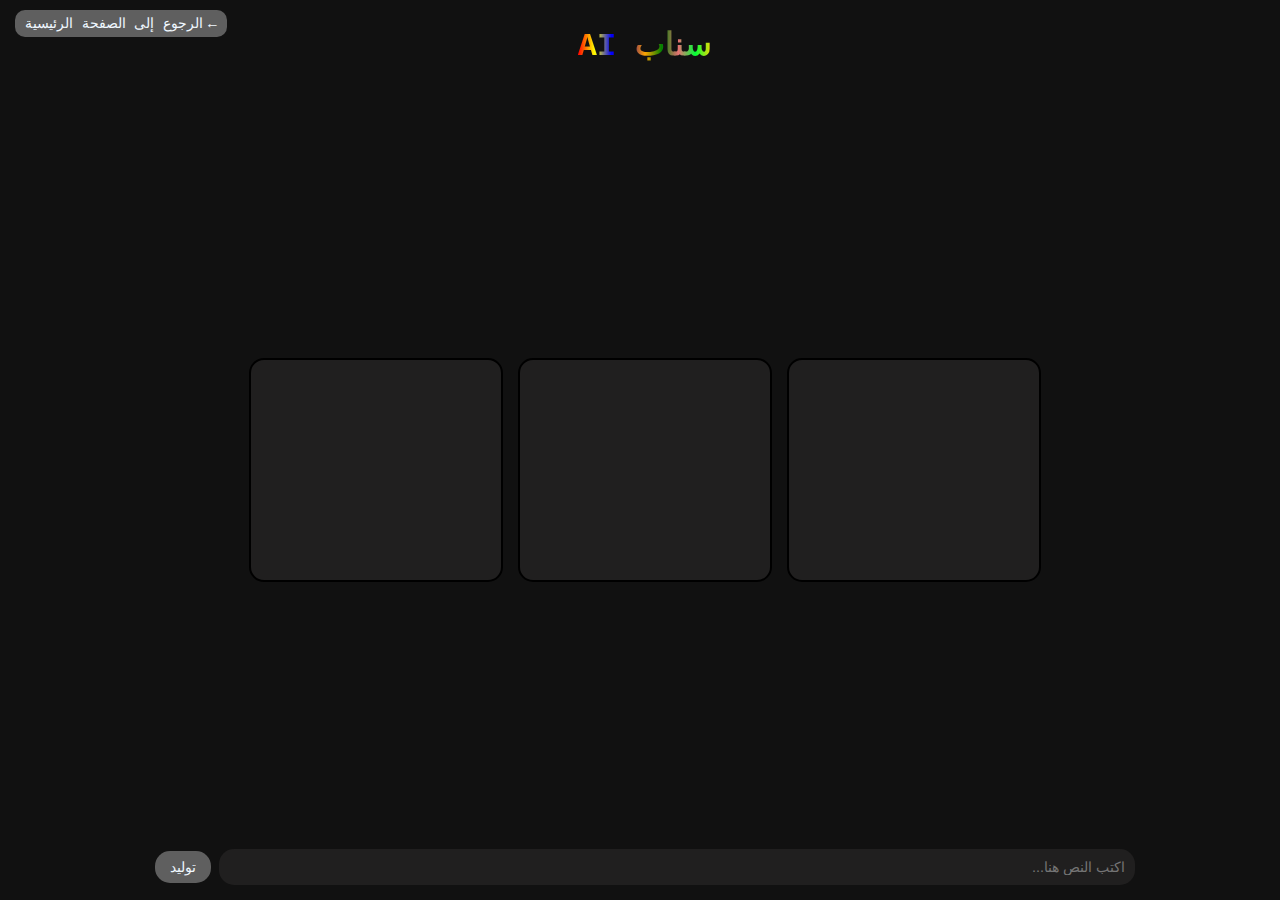
<file: snap ai ar.html>
<!DOCTYPE html>
<html lang="ar">
<head>
    <meta charset="UTF-8">
    <meta name="viewport" content="width=device-width, initial-scale=1.0">
    <title>Snap Ai</title>
    <style>
        body {
            font-family: Courier, monospace;
            background-color: rgb(17, 17, 17);
            margin: 0;
            display: flex;
            flex-direction: column;
            justify-content: space-between;
            align-items: center;
            height: 100vh;
            position: relative;
            direction: rtl;
        }

        h1 {
            background-image: linear-gradient(90deg, red, yellow, blue, indigo, orange, green, rgb(228, 114, 114), rgb(0, 255, 55), gold);
            -webkit-background-clip: text;
            -webkit-text-fill-color: transparent;
            font-size: 2rem;
            margin-top: 25px;
            text-align: center;
        }

        .back-btn {
            position: absolute;
            top: 10px;
            left: 10px;
            background-color: rgb(95, 95, 95);
            color: aliceblue;
            border: none;
            border-radius: 10px;
            padding: 5px 10px;
            font-size: 0.9rem;
            cursor: pointer;
            display: flex;
            align-items: center;
            gap: 5px;
            transition: 0.2s ease;
            text-decoration: none;
        }

        .back-btn:hover {
            background-color: rgb(65, 65, 65);
        }

        .back-btn::before {
            content: '←';
        }

        .container {
            display: flex;
            flex-wrap: wrap;
            gap: 15px;
            justify-content: center;
            align-items: center;
            padding: 10px;
            max-width: 100%;
        }

        .box {
            width: 250px;
            height: 220px;
            background-color: rgb(32, 31, 31);
            border: 2px solid black;
            border-radius: 15px;
        }

        .chat {
            width: 100%;
            display: flex;
            justify-content: center;
            align-items: center;
            padding: 5px;
            background-color: rgb(17, 17, 17);
            position: sticky;
            bottom: 10px;
        }

        input {
            background-color: rgb(32, 31, 31);
            border: none;
            outline: none;
            color: aliceblue;
            border-radius: 15px;
            padding: 10px;
            width: 70%;
            font-size: 0.9rem;
            text-align: right;
        }

        button {
            background-color: rgb(95, 95, 95);
            color: aliceblue;
            border: none;
            border-radius: 15px;
            cursor: pointer;
            padding: 8px 15px;
            margin-right: 8px;
            font-size: 0.9rem;
            transition: 0.2s ease;
        }

        button:hover {
            background-color: rgb(65, 65, 65);
        }

        @media (max-width: 600px) {
            h1 {
                font-size: 1.5rem;
            }
            .box {
                width: 100px;
                height: 100px;
            }
            input {
                width: 60%;
                font-size: 0.8rem;
            }
            button {
                padding: 6px 10px;
                font-size: 0.8rem;
            }
            .back-btn {
                font-size: 0.8rem;
                padding: 3px 8px;
            }
        }
    </style>
</head>
<body>
    <a href="snap ar.html" class="back-btn">الرجوع إلى الصفحة الرئيسية</a>
    <h1>سناب AI</h1>
    <div class="container">
        <div class="box"></div>
        <div class="box"></div>
        <div class="box"></div>
    </div>
    <div class="chat">
        <input type="text" placeholder="اكتب النص هنا...">
        <button>توليد</button>
    </div>
</body>
</file>
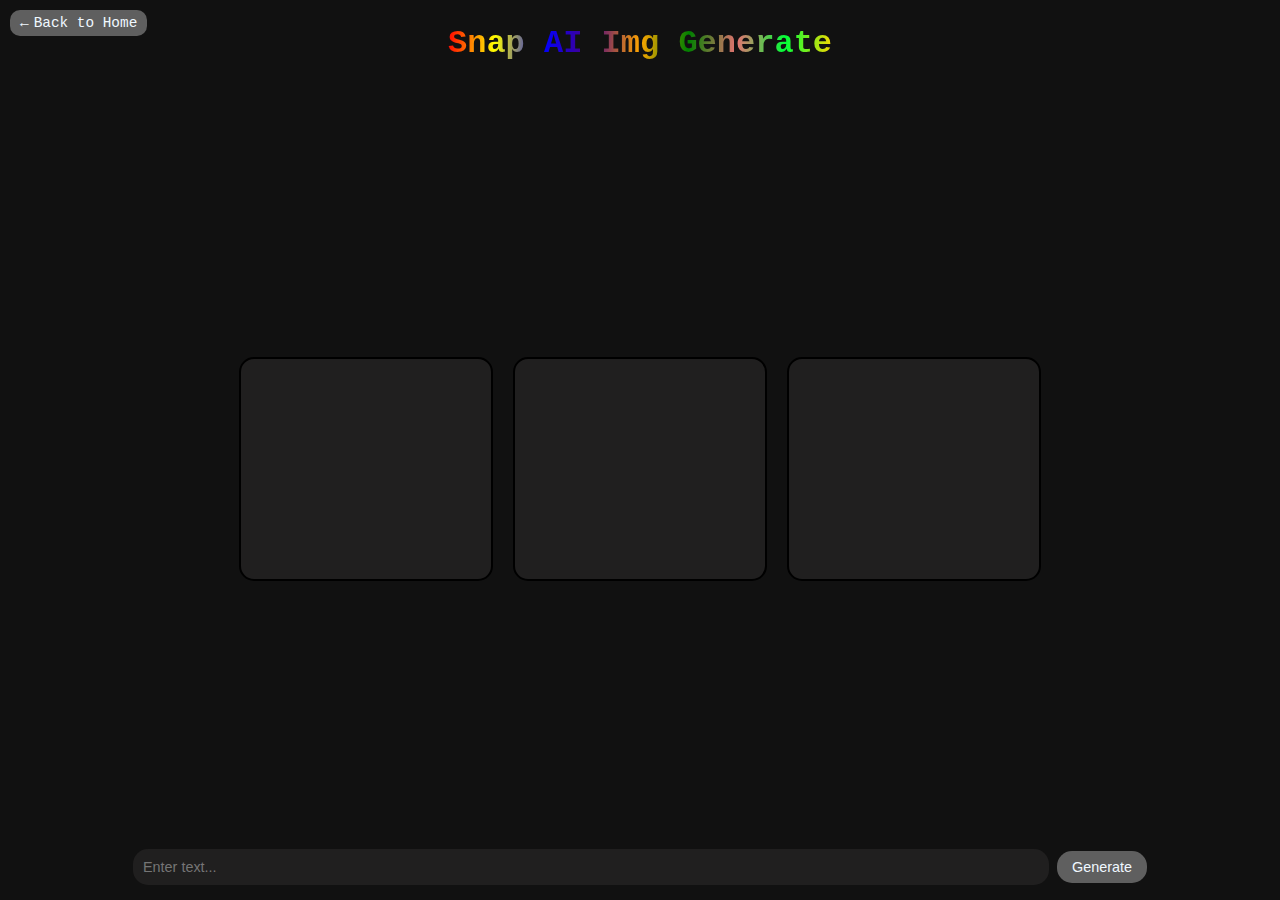
<file: snap ai.html>
<!DOCTYPE html>
<html lang="en">
<head>
    <meta charset="UTF-8">
    <meta name="viewport" content="width=device-width, initial-scale=1.0">
    <title>Span Ai</title>
    <style>
        body {
            font-family: Courier, monospace;
            background-color: rgb(17, 17, 17);
            margin: 0;
            display: flex;
            flex-direction: column;
            justify-content: space-between;
            align-items: center;
            height: 100vh;
            position: relative;
        }

        h1 {
            background-image: linear-gradient(95deg, red, yellow, blue, indigo, orange, green, rgb(228, 114, 114), rgb(0, 255, 55), gold);
            -webkit-background-clip: text;
            -webkit-text-fill-color: transparent;
            font-size: 2rem;
            margin-top: 25px;
            text-align: center;
        }

        .back-btn {
            position: absolute;
            top: 10px;
            left: 10px;
            background-color: rgb(95, 95, 95);
            color: aliceblue;
            border: none;
            border-radius: 10px;
            padding: 5px 10px;
            font-size: 0.9rem;
            cursor: pointer;
            display: flex;
            align-items: center;
            gap: 5px;
            transition: 0.2s ease;
            text-decoration: none;
        }

        .back-btn:hover {
            background-color: rgb(65, 65, 65);
        }

        .back-btn::before {
            content: '←';
        }

        .container {
            display: flex;
            flex-wrap: wrap;
            gap: 20px;
            justify-content: center;
            align-items: center;
            padding: 10px;
            max-width: 100%;
        }

        .box {
            width: 250px;
            height: 220px;
            background-color: rgb(32, 31, 31);
            border: 2px solid black;
            border-radius: 15px;
        }

        .chat {
            width: 100%;
            display: flex;
            justify-content: center;
            align-items: center;
            padding: 5px;
            background-color: rgb(17, 17, 17);
            position: sticky;
            bottom: 10px;
        }

        input {
            background-color: rgb(32, 31, 31);
            border: none;
            outline: none;
            color: aliceblue;
            border-radius: 15px;
            padding: 10px;
            width: 70%;
            font-size: 0.9rem;
        }

        button {
            background-color: rgb(95, 95, 95);
            color: aliceblue;
            border: none;
            border-radius: 15px;
            cursor: pointer;
            padding: 8px 15px;
            margin-left: 8px;
            font-size: 0.9rem;
            transition: 0.2s ease;
        }

        button:hover {
            background-color: rgb(65, 65, 65);
        }

        @media (max-width: 600px) {
            h1 {
                font-size: 1.5rem;
            }
            .box {
                width: 100px;
                height: 100px;
            }
            input {
                width: 60%;
                font-size: 0.8rem;
            }
            button {
                padding: 6px 10px;
                font-size: 0.8rem;
            }
            .back-btn {
                font-size: 0.8rem;
                padding: 3px 8px;
            }
        }
    </style>
</head>
<body>
    <a href="snap.html" class="back-btn">Back to Home</a>
    <h1>Snap AI Img Generate</h1>
    <div class="container">
        <div class="box"></div>
        <div class="box"></div>
        <div class="box"></div>
    </div>
    <div class="chat">
        <input type="text" placeholder="Enter text...">
        <button>Generate</button>
    </div>
    
</body>
</html>
</file>
